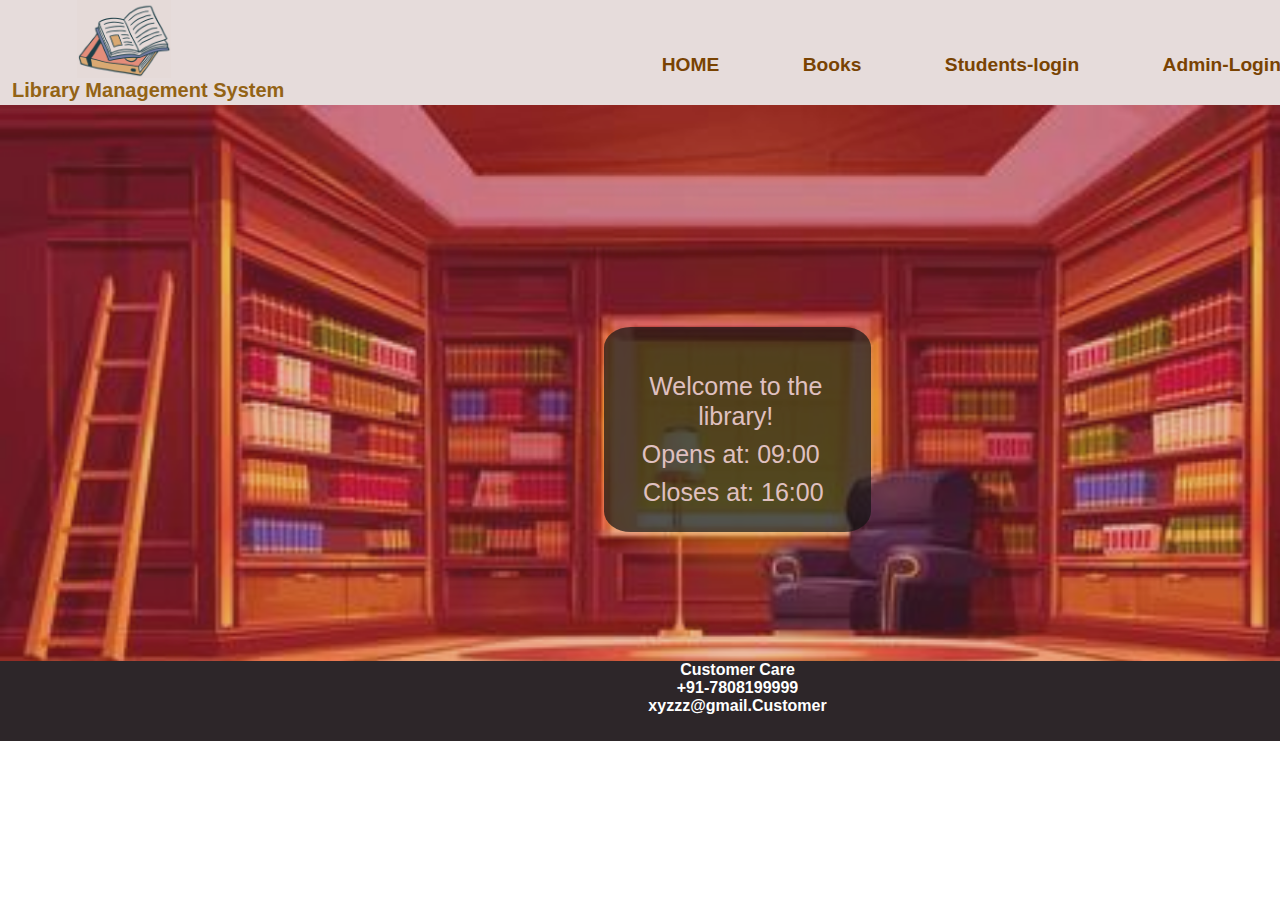
<file: index.html>
<!DOCTYPE html>
<html lang="en">
<head>
    <meta charset="UTF-8">
    <meta name="viewport" content="width=device-width, initial-scale=1.0">
    <title>Library Management System</title>
    <link rel="stylesheet" type="text/css" href="style.css">
    <link rel="stylesheet" href="https://cdn.jsdelivr.net/npm/bootstrap@4.6.2/dist/css/bootstrap.min.css">
    <script src="https://cdn.jsdelivr.net/npm/jquery@3.7.1/dist/jquery.slim.min.js"></script>
    <script src="https://cdn.jsdelivr.net/npm/popper.js@1.16.1/dist/umd/popper.min.js"></script>
    <script src="https://cdn.jsdelivr.net/npm/bootstrap@4.6.2/dist/js/bootstrap.bundle.min.js"></script>
</head>

<body>
    <div class="wrapper">
        <header>
            <div class="logo">
                <img src="library.png">
                <h1 style="color: rgb(147, 99, 21)">Library Management System</h1>
            </div>
            <nav>
                <ul>
                    <li><a href="index.html">HOME</a></li>
                    <li><a href="">Books</a></li>
                    <li><a href="login.html">Students-login</a></li>
                    <li><a href="">Admin-Login</a></li>
                    <li><a href="">FeedBack</a></li>
                </ul>
            </nav>

        </header>
        <section>
            <div class="sec_image">
            <br><br><br><br><br><br><br><br>
                <div class="box">
                    <br>
                    <h1>Welcome to the library!</h1>
                    <h1 style="padding-right: 10px;">Opens at: 09:00</h1>
                    <h1 style="padding-right: 5px;">Closes at: 16:00</h1>
                </div>
            </div>
        </section>
        <footer>
            <p style="color: white;text-align:center;line-height: initial;font-weight: bold;"> Customer Care <br>+91-7808199999 <br>xyzzz@gmail.Customer</p>
        </footer>
    </div>
    
    
</body>
</html>
</file>
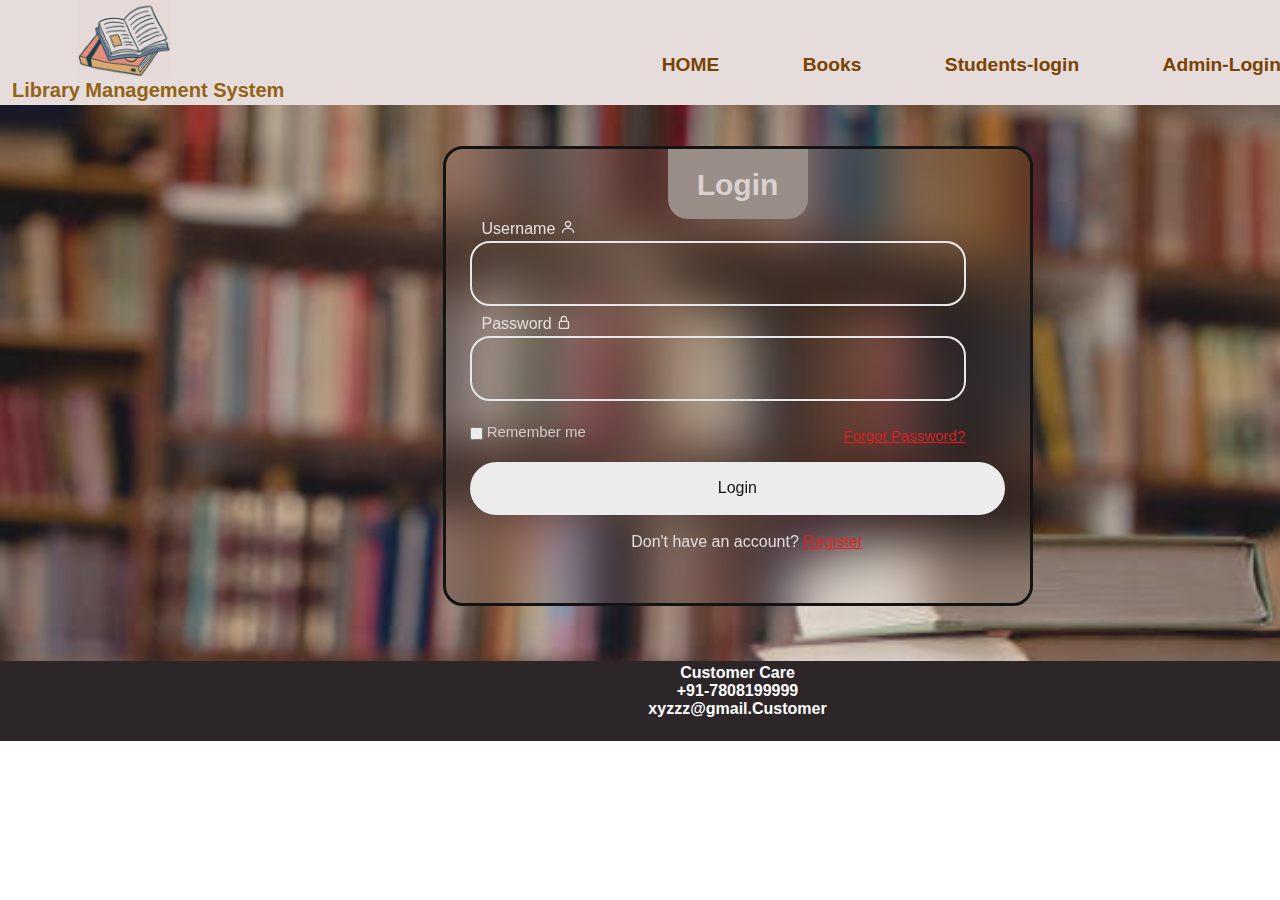
<file: login.html>
<!DOCTYPE html>
<html lang="en">
<head>
    <meta charset="UTF-8">
    <meta name="viewport" content="width=device-width, initial-scale=1.0">
    <title>Document</title>
    <link
      href="https://unpkg.com/boxicons@2.1.4/css/boxicons.min.css"
      rel="stylesheet"
    />
    <link rel="stylesheet" type="text/css" href="style.css">
    <link rel="stylesheet" href="https://cdn.jsdelivr.net/npm/bootstrap@4.6.2/dist/css/bootstrap.min.css">
    <script src="https://cdn.jsdelivr.net/npm/jquery@3.7.1/dist/jquery.slim.min.js"></script>
    <script src="https://cdn.jsdelivr.net/npm/popper.js@1.16.1/dist/umd/popper.min.js"></script>
    <script src="https://cdn.jsdelivr.net/npm/bootstrap@4.6.2/dist/js/bootstrap.bundle.min.js"></script>
</head>
<body>
    <div class="wrapper">
        <header>
            <div class="logo">
                <img src="library.png">
                <h1 style="color: rgb(147, 99, 21)">Library Management System</h1>
            </div>
            <nav>
                <ul>
                    <li><a href="index.html">HOME</a></li>
                    <li><a href="">Books</a></li>
                    <li><a href="login.html">Students-login</a></li>
                    <li><a href="">Admin-Login</a></li>
                    <li><a href="">FeedBack</a></li>
                </ul>
            </nav>
        </header>

        <section>
            <div class="login_image">
            <div class="login-page">
                <div class="login-box">
                  <div class="login-header">
                    <span>Login</span>
                  </div>
          
                  <div class="input-box">
                    <input type="text" id="user" class="input-field" required />
                    
                    <label for="user" class="label">Username <i class="bx bx-user"></i></label>
                  </div>
          
                  <div class="input-box">
                    <input type="password" id="pass" class="input-field" required />
                    <label for="pass" class="label">Password <i class="bx bx-lock-alt"></i></label>
                  </div>
          
                  <div class="remember-forget">
                    <div class="remember-me">
                      <input type="checkbox" id="remember" />
                      <label for="remember">Remember me &nbsp &nbsp &nbsp</label>
                    </div>
                    <div class="forget">
                      <a href="#"> Forgot Password? </a>
                    </div>
                  </div>
          
                  <div class="input_box">
                    <input type="submit" class="input-submit" value="Login" />
                  </div>
          
                  <div class="register">
                    <span>Don't have an account? <a href="signup.html">Register</a></span>
                  </div>
                </div>
            </div></div>
        </section>
        <footer>
            <p style="color: white;text-align:center;line-height: initial;font-weight: bold; padding: 0.2em;"> Customer Care <br>+91-7808199999 <br>xyzzz@gmail.Customer</p>
        </footer>
    </div>
        
</body>
</html>
</file>
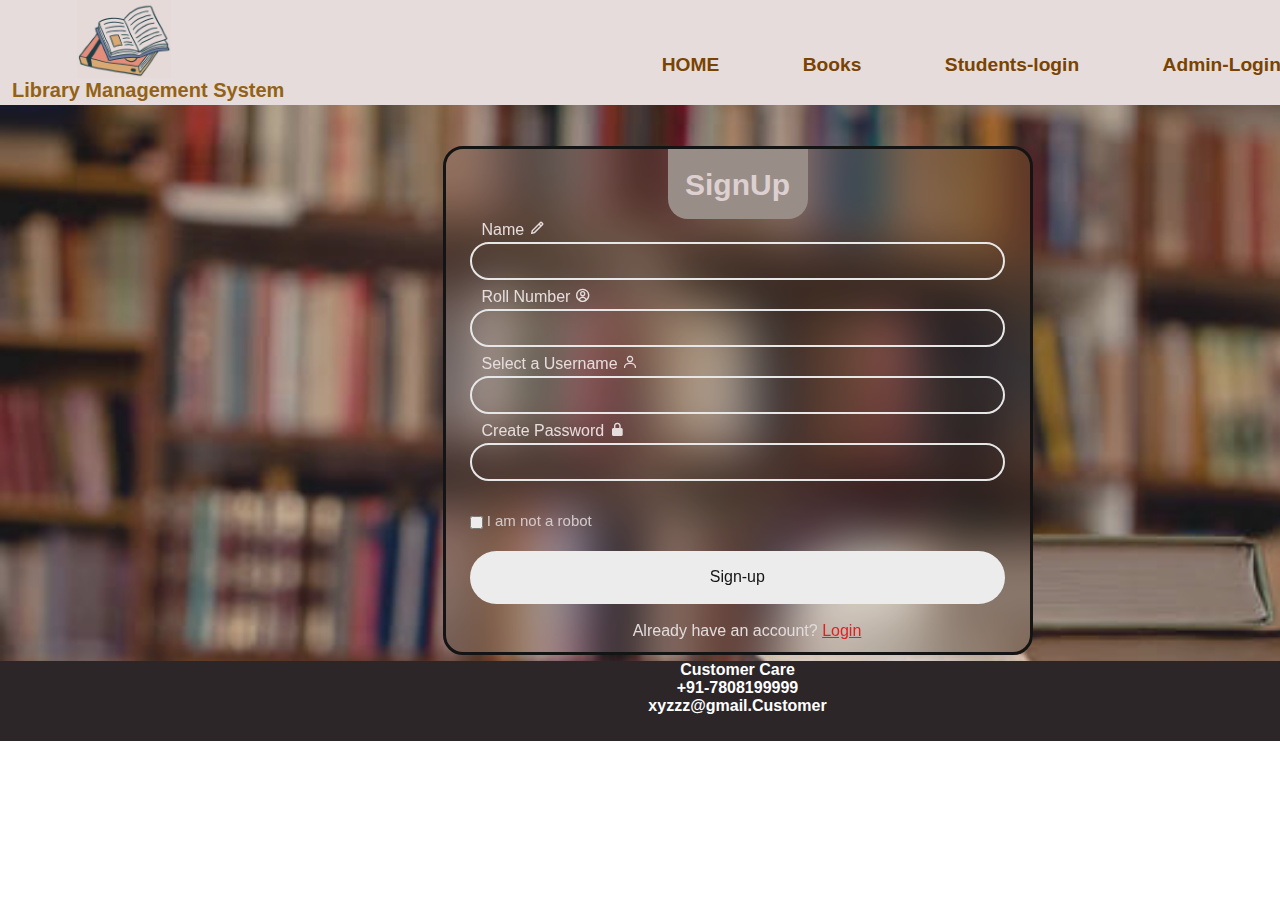
<file: signup.html>
<!DOCTYPE html>
<html lang="en">
<head>
    <meta charset="UTF-8">
    <meta name="viewport" content="width=device-width, initial-scale=1.0">
    <title>Document</title>
    <link
      href="https://unpkg.com/boxicons@2.1.4/css/boxicons.min.css"
      rel="stylesheet"
    />
    <link rel="stylesheet" type="text/css" href="style.css">
    <link rel="stylesheet" href="https://cdn.jsdelivr.net/npm/bootstrap@4.6.2/dist/css/bootstrap.min.css">
    <script src="https://cdn.jsdelivr.net/npm/jquery@3.7.1/dist/jquery.slim.min.js"></script>
    <script src="https://cdn.jsdelivr.net/npm/popper.js@1.16.1/dist/umd/popper.min.js"></script>
    <script src="https://cdn.jsdelivr.net/npm/bootstrap@4.6.2/dist/js/bootstrap.bundle.min.js"></script>
</head>
<body>
    <div class="wrapper">
        <header>
            <div class="logo">
                <img src="library.png">
                <h1 style="color: rgb(147, 99, 21)">Library Management System</h1>
            </div>
            <nav>
                <ul>
                    <li><a href="index.html">HOME</a></li>
                    <li><a href="">Books</a></li>
                    <li><a href="login.html">Students-login</a></li>
                    <li><a href="">Admin-Login</a></li>
                    <li><a href="">FeedBack</a></li>
                </ul>
            </nav>
        </header>
        <section>
            <div class="login_image">
            <form action="" method="post">
                <div class="login-page">
                  <div class="signup-box">
                    <div class="login-header">
                      <span>SignUp</span>
                    </div>
          
                    <div class="input-box-signup">
                      <input type="text" id="name" name="name" class="input-field-signup" required />
                      <label for="name" class="label">Name <i class="bx bx-pencil"></i></label>
                    </div>

                    <div class="input-box-signup">
                      <input type="number" id="number" name="number" class="input-field-signup" required />  
                      <label for="Roll" class="label">Roll Number <i class='bx bx-user-circle'></i></label>
                    </div>

                    <div class="input-box-signup">
                      <input type="text" id="username" name="username" class="input-field-signup" required />  
                      <label for="username" class="label">Select a Username  <i class="bx bx-user"></i></label>    
                    </div>
          
                    
                    <div class="input-box-signup">
                        <input type="password" id="create-password" name="create-password" class="input-field-signup" required />
                      <label for="create-password" class="label">Create Password <i class="bx bxs-lock-alt"></i></label>
                    </div>
          
                    <div class="remember-forget">
                      <div class="remember-me">
                        <input type="checkbox" id="not-a-robot" name="not-a-robot" />
                        <label for="not-a-robot">I am not a robot</label>
                      </div>
                    </div>
          
                    <div class="input_box">
                      <input type="submit" class="input-submit" value="Sign-up" />
                    </div>
          
                    <div class="register">
                      <span>Already have an account? <a href="login.html"> Login </a></span>
                    </div>
                  </div>
                </div>
              </form>
        </section>
        <footer>
            <p style="color: white;text-align:center;line-height: initial;font-weight: bold;"> Customer Care <br>+91-7808199999 <br>xyzzz@gmail.Customer</p>
        </footer>
    </div>
    
    </div>
</body>
</html>
</file>
<file: style.css>
html, body, div, span, object, iframe,
h1, h2, h3, h4, h5, h6, p, blockquote, pre,
abbr, address, cite, code,
del, dfn, em, img, ins, kbd, q, samp,
small, strong, sub, sup, var,
b, i,
dl, dt, dd, ol, ul, li,
fieldset, form, label, legend,
table, caption, tbody, tfoot, thead, tr, th, td,
article, aside, canvas, details, figcaption, figure,
footer, header, hgroup, menu, nav, section, summary,
time, mark, audio, video {
    margin:0;
    padding:0;
    border:0;
    outline:0;
    font-size:100%;
    vertical-align:baseline;
    background:transparent;
}

body {
    line-height:1;
}

article,aside,details,figcaption,figure,
footer,header,hgroup,menu,nav,section {
    display:block;
}

nav ul {
    list-style:none;
}

blockquote, q {
    quotes:none;
}

blockquote:before, blockquote:after,
q:before, q:after {
    content:'';
    content:none;
}

a {
    margin:0;
    padding:0;
    font-size:100%;
    vertical-align:baseline;
    background:transparent;
}

/* change colours to suit your needs */
ins {
    background-color:#ff9;
    color:#000;
    text-decoration:none;
}

/* change colours to suit your needs */
mark {
    background-color:#ff9;
    color:#000;
    font-style:italic;
    font-weight:bold;
}

del {
    text-decoration: line-through;
}

abbr[title], dfn[title] {
    border-bottom:1px dotted;
    cursor:help;
}

table {
    border-collapse:collapse;
    border-spacing:0;
}

/* change border colour to suit your needs */
hr {
    display:block;
    height:1px;
    border:0;  
    border-top:1px solid #cccccc;
    margin:1em 0;
    padding:0;
}

input, select {
    vertical-align:middle;
}


/* -------------------------------------------------- Main Code ------------------------------------------*/

.wrapper{
    height: 741px;
    width: 1475px;
    /* background-color: red; */

}

header{
    height: 105px;
    width: 1475px;
    background-color: #e6dcdb;
}

section{
    height: 556px;
    width:1475px;
    background-color: grey;
}


footer {
    height: 80px;
    width: 100%;
    background-color: #2d2629;
}

.foot {
    color: white;
    padding: 12px 8px 5px;
}

.logo {
    float: left;
    padding-left: 12px;
}

.logo img {
    height: 78px;
    width: 159px;
    padding-left: 65px;
}

.logo h1 {
    font-weight: 900;
    font-size: 20px;
}

li a{
    color: rgb(121, 67, 2);
    text-decoration: none;

}

nav{
    float: right;
    word-spacing: 30px;
    padding: 20px;
    
}

nav li {
    display: inline;
    line-height: 90px;
    padding-left: 49px;
    font-weight: 800;
    FONT-SIZE: larger;
}

section .sec_image{
    margin-top: 0px;
    background-image: url("main-background-image.png");
    width: 100%;
    height: 556px;
    background-repeat: no-repeat;
    background-size: cover;
    backdrop-filter: blur(50px);
    opacity: .85;
    
}

/* section::before {
    content: "";
    position: absolute;
    top: 0;
    right: 0;
    bottom: 0;
    left: 0;
    background: rgba(255, 255, 255, 0.102); Adjust the color and transparency as needed 
    backdrop-filter: blur(3px);  Adjust the blur value as needed 
}  */



.box {
    height: 205px;
    width: 267px;
    background-color: #000000b5;
    color: rgb(240, 204, 204);
    margin: 30px auto;
    border-color: #dc3545;
    padding: 6px 11.5px 12px 8px;
    border: 12px;
    border-radius: 10% 10% 10% 10%;
    font-size: 25px;
    opacity: 10;
    TEXT-ALIGN: CENTER;
}

.box h1{
    font-size: 1em;
}


/* ----------------------------- Login ------------------------------------------------------ */

section .login_image{
    margin-top: 0px;
    background-image: url("loginpage.jpg");
    width: 100%;
    height: 556px;
    background-repeat: no-repeat;
    background-size: cover;
    backdrop-filter: blur(50px);
    opacity: .85;
    
}
.login-page {
    width: 100%;
    background-size: cover;
    min-height: 1vh;
    display: flex;
    align-items: flex-start;
    justify-content: center;
    flex-wrap: wrap;
}
  
.login-box {
    position: relative;
    width: 590px;
    height: 460px;
    backdrop-filter: blur(25px);
    border: 3px solid black;
    border-radius: 20px;
    padding: 4.5em 4em 4em 1.5em;
    color: #e1d5d5;
}
  
.login-header {
    position: absolute;
    top: 0;
    left: 50%;
    transform: translateX(-50%);
    display: flex;
    align-items: center;
    justify-content: center;
    background-color: #9d8f89;
    width: 140px;
    height: 70px;
    border-radius: 0 0 20px 20px;
}
  
.login-header span {
    font-size: 30px;
    color: #eddede;
    font-weight: 600;
}
  
.login-header::before {
    content: "";
    position: absolute;
    top: 0;
    left: -30px;
    width: 30px;
    height: 30px;
    background-color: #578fff;
    border-top-right-radius: 50%;
    background: transparent;
}
  
.login-header::after {
    content: "";
    position: absolute;
    top: 0;
    right: -30px;
    width: 30px;
    height: 30px;
    background-color: #578fff;
    border-top-left-radius: 50%;
    background: transparent;
  }
  
input-field:focus~.label,
.input-field:valid~.label {
    position: absolute;
    top: -10px;
    left: 20px;
    font-size: 14px;
    border-radius: 40%;
    color: black;
    padding: 0 10px;
}
  
.i {
    color: black;
    position: absolute;
    top: 18px;
    right: 25px;
    font-size: 20px;
}
  
.remember-forget {
    display: flex;
    justify-content: space-between;
    align-items: center;
    font-size: 15px;
}
  
.input-box {
    position: relative;
    display: flex;
    flex-direction: column;
    margin: 20px 0;
}
  
.input-field {
    width: 100%;
    height: 65px;
    font-size: 16px;
    background: transparent;
    color: #cbb9b9;
    padding-inline: 20px 15px;
    border: 2px solid #fafafa;
    padding: 10px 40px 10px 10px;
    border-radius: 20px;
    outline: none;
    transition: all .3s ease;
    position: relative;
}
  
  
  
#user {
  margin-bottom: 10px;
}
  
.input-field::placeholder {
    border: 30px;
}
  
  input-field:focus+.label,
  .input-field:valid+.label {
    position: absolute;
    top: -12px;
    left: 35px;
    font-size: 14px;
    border-radius: -1px;
    color: #000;
    padding: 0 10px;
    border: 2px solid #0c3816;
    background: beige;
  }
  
  .label {
    position: absolute;
    margin-bottom: 10px;
    top: -25px;
    left: 10px;
    font-size: 16px;
    color: #f8eded;
    background-color: solid #76605b;
    padding: 1px 2px 1px 2px;
    border-radius: 1px;
    transition: 0.2s ease;
  }
  
  .input-submit {
    width: 108%;
    height: 53px;
    background: #ffffff;
    font-size: 16px;
    font-weight: 500;
    border: none;
    border-radius: 30px;
    cursor: pointer;
    transition: 0.3s;
    margin-top: 10px;
    margin-bottom: 13px;
  }
  
  .input-submit:hover {
    background: #088178;
    color: #f4f1f4;
  }
  
  .register {
    text-align: center;
    padding: 2px 10px 5px 69px;
    color: #cccccc;
}
  
  .register a {
    font-weight: 500;
  }
  
  .register span {
    color: #f4ebeb;
  }
  
  @media only screen and (max-width: 768px) {
    .login-page {
      padding: 20px;
    }
  
    .login-box {
      padding: 7.5em 2.5em 4em 1.5em;
      ;
    }
  }
  
  .login-page a {
    text-decoration: underline;
    color: #f01010;
    font-weight: 500;
  }

  .login-page a:hover{
    color: #7cbeea;
  }

/* ------------------------------------------Sign-up---------------------------------------------- */

.signup-container {
    background-color: #ffffff;
    border-radius: 5px;
    box-shadow: 0 2px 5px rgba(0, 0, 0, 0.1);
    padding: 20px;
    width: 300px;
  }
  
  .signup-container h1 {
    text-align: center;
    margin-bottom: 20px;
  }
  
  .signup-form input {
    width: 100%;
    padding: 10px;
    margin-bottom: 15px;
    border: 1px solid #ccc;
    border-radius: 3px;
  }
  
  .signup-form button {
    width: 100%;
    padding: 10px;
    background-color: #088178;
    border: none;
    color: white;
    font-weight: bold;
    cursor: pointer;
  }
  
  .signup-form button:hover {
    background-color: #06675e;
  }
  
  .form {
    font-family: Raleway, sans-serif;
    background-color: #f0f0f0;
    margin: 0;
    display: flex;
    justify-content: center;
    align-items: center;
    height: 100vh;
  }

  .input-field-signup{
    width: 108%;
    height: 38px;
    font-size: 18px;
    background: transparent;
    color: #f1e9e9;
    padding-inline: 20px 15px;
    border: 2px solid #fafafa;
    padding: 4px 19px 6px 16px;
    border-radius: 20px;
    outline: none;
    transition: all .3s ease;
    position: relative;
  }

  .input-box-signup{
    position: relative;
    display: flex;
    flex-direction: column;
    margin: 29px 0;
  }

  .input-field-signup::placeholder {
    border: 30px;
}
  
  input-field-signup:focus+.label,
  .input-field-signup:valid+.label {
    position: absolute;
    top: -15px;
    left: 29px;
    font-size: 12px;
    border-radius: 14px;
    color: #000;
    padding: 0 10px;
    border: 2px solid #0b3a11;
    background: beige;
  }

  .signup-box {
    position: relative;
    width: 590px;
    height: 509px;
    backdrop-filter: blur(25px);
    border: 3px solid black;
    border-radius: 20px;
    padding: 4em 4em 1em 1.5em;
    color: #e1d5d5;
}
</file>
